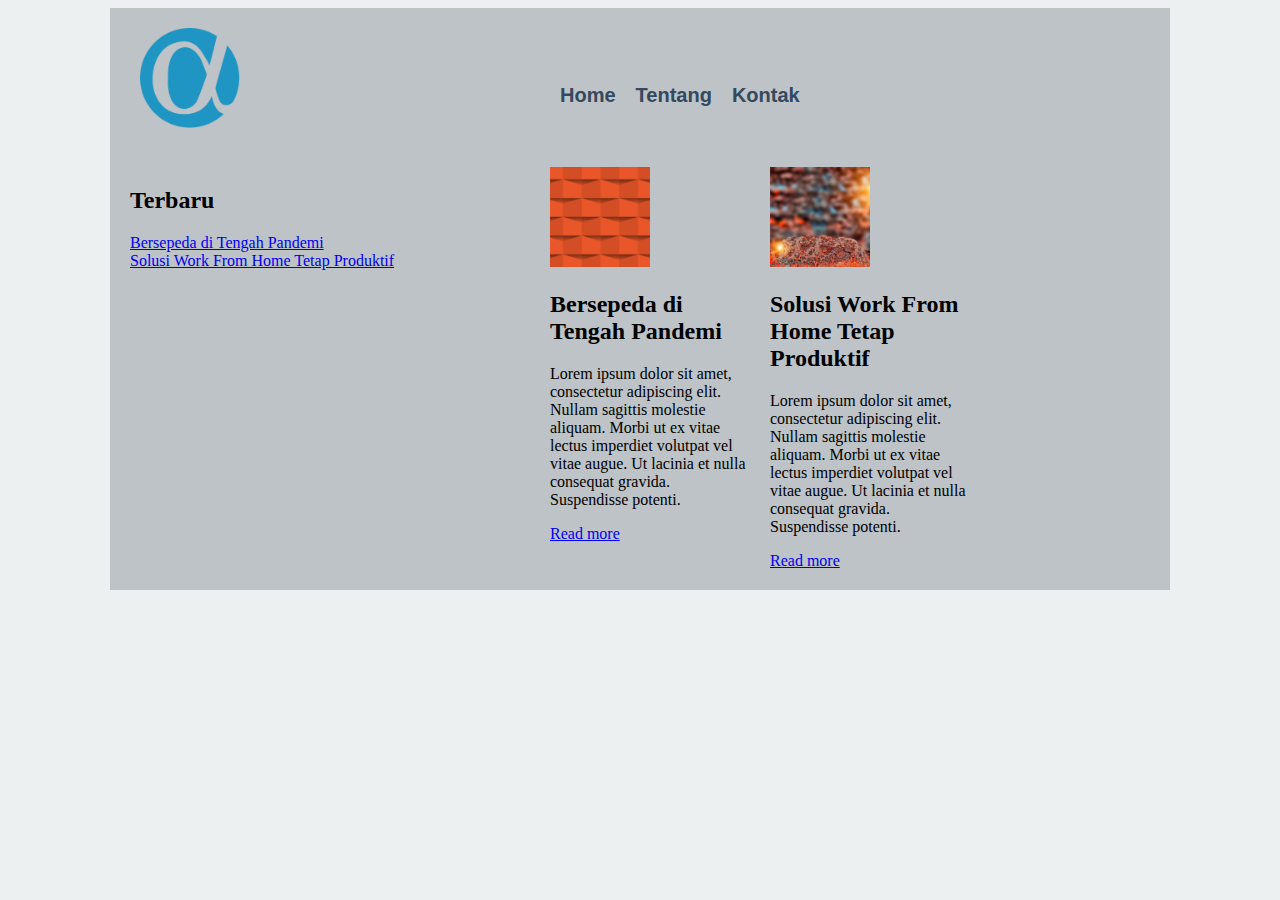
<file: index.html>
<!DOCTYPE html>
<html lang="en">
  <head>
    <meta charset="UTF-8" />
    <meta http-equiv="X-UA-Compatible" content="IE=edge" />
    <meta name="viewport" content="width=device-width, initial-scale=1.0" />
    <title>Wrapper dan Container</title>
    <link rel="stylesheet" href="style.css" />
  </head>

  <body>
    <div id="header" class="wrapper">
      <div class="container">
        <div id="logo">
          <img src="logo.png" alt="" />
        </div>

        <div id="menu">
          <ul>
            <li><a href="index.html">Home</a></li>
            <li><a href="tentang.html">Tentang</a></li>
            <li><a href="kontak.html">Kontak</a></li>
          </ul>
        </div>

        <div class="clear"></div>
      </div>
    </div>

    <div class="wrapper">
      <div class="container">
        <div class="sidebar">
          <div class="recent-article">
            <h2>Terbaru</h2>
            <ul>
              <li>
                <a href="bersepeda-di-tengah-pandemi.html"
                  >Bersepeda di Tengah Pandemi</a
                >
              </li>
              <li>
                <a href="solusi-work-from-home-tetap-produktif.html"
                  >Solusi Work From Home Tetap Produktif</a
                >
              </li>
            </ul>
          </div>
        </div>

        <div class="content">
          <div class="blog-content">
            <div class="image-box">
              <img src="gambar.png" alt="" />
            </div>

            <div class="text-box">
              <h2>Bersepeda di Tengah Pandemi</h2>
              <p>
                Lorem ipsum dolor sit amet, consectetur adipiscing elit. Nullam
                sagittis molestie aliquam. Morbi ut ex vitae lectus imperdiet
                volutpat vel vitae augue. Ut lacinia et nulla consequat gravida.
                Suspendisse potenti. <br />
              </p>
              <a href="bersepeda-di-tengah-pandemi.html">Read more</a>
            </div>
          </div>

          <div class="blog-content">
            <div class="image-box">
              <img src="gambar2.jpg" alt="" />
            </div>

            <div class="text-box">
              <h2>Solusi Work From Home Tetap Produktif</h2>
              <p>
                Lorem ipsum dolor sit amet, consectetur adipiscing elit. Nullam
                sagittis molestie aliquam. Morbi ut ex vitae lectus imperdiet
                volutpat vel vitae augue. Ut lacinia et nulla consequat gravida.
                Suspendisse potenti. <br />
              </p>
              <a href="solusi-work-from-home-tetap-produktif.html">Read more</a>
            </div>
          </div>
        </div>

        <div class="clear"></div>
      </div>
    </div>
  </body>
</html>
</file>
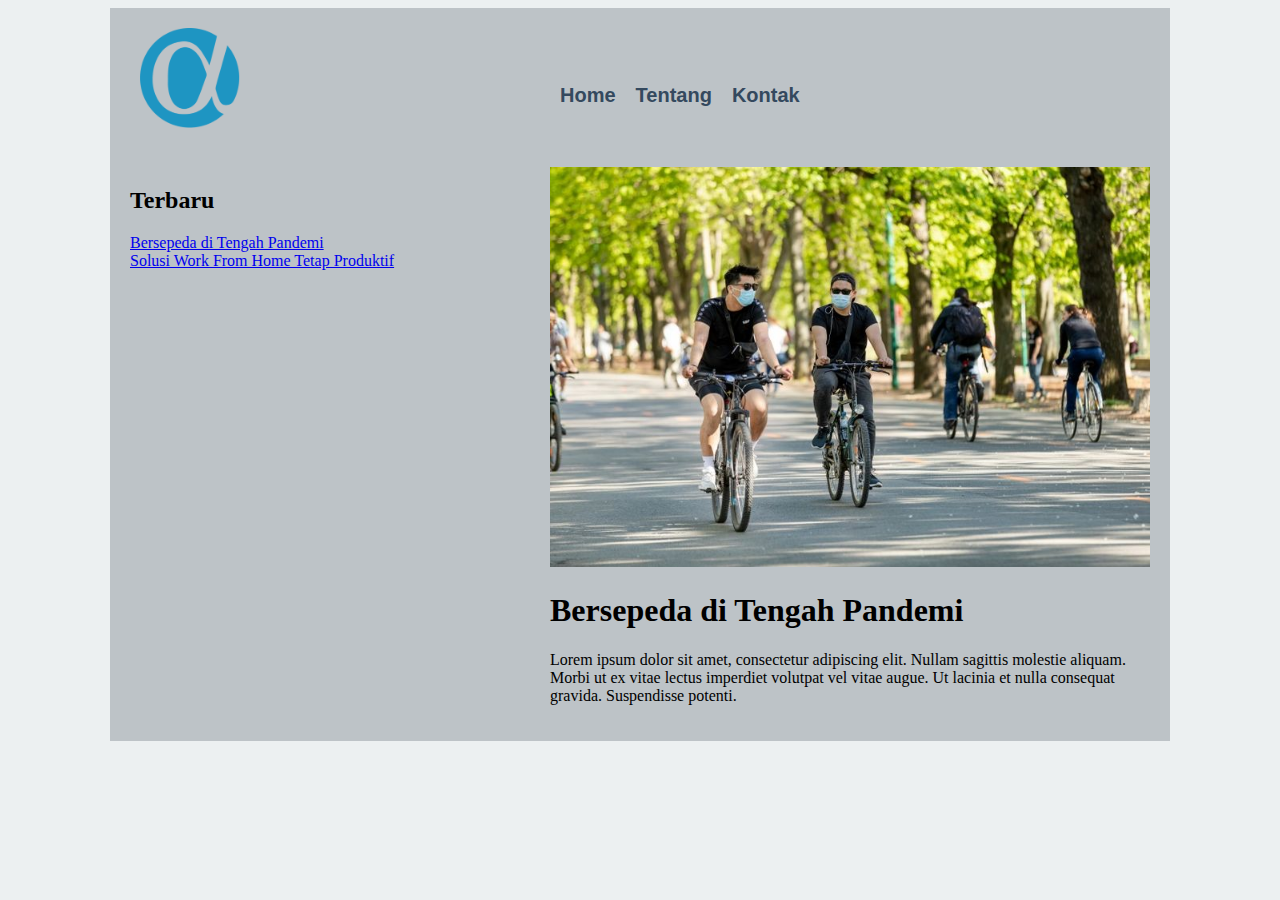
<file: bersepeda-di-tengah-pandemi.html>
<!DOCTYPE html>
<html lang="en">
  <head>
    <meta charset="UTF-8" />
    <meta http-equiv="X-UA-Compatible" content="IE=edge" />
    <meta name="viewport" content="width=device-width, initial-scale=1.0" />
    <title>Solusi WFH Tetap Produktif</title>
    <link rel="stylesheet" href="style.css" />
  </head>

  <body>
    <div id="header" class="wrapper">
      <div class="container">
        <div id="logo">
          <img src="logo.png" alt="" />
        </div>

        <div id="menu">
          <ul>
            <li><a href="index.html">Home</a></li>
            <li><a href="tentang.html">Tentang</a></li>
            <li><a href="kontak.html">Kontak</a></li>
          </ul>
        </div>

        <div class="clear"></div>
      </div>
    </div>

    <div class="wrapper">
      <div class="container">
        <div class="sidebar">
          <div class="recent-article">
            <h2>Terbaru</h2>
            <ul>
              <li>
                <a href="bersepeda-di-tengah-pandemi.html"
                  >Bersepeda di Tengah Pandemi</a
                >
              </li>
              <li>
                <a href="solusi-work-from-home-tetap-produktif.html"
                  >Solusi Work From Home Tetap Produktif</a
                >
              </li>
            </ul>
          </div>
        </div>

        <div class="content">
          <div class="blog-single">
            <div class="image-box">
              <img src="bersepeda.jpg" alt="" />
            </div>

            <div class="text-box">
              <h1>Bersepeda di Tengah Pandemi</h1>
              <p>
                Lorem ipsum dolor sit amet, consectetur adipiscing elit. Nullam
                sagittis molestie aliquam. Morbi ut ex vitae lectus imperdiet
                volutpat vel vitae augue. Ut lacinia et nulla consequat gravida.
                Suspendisse potenti.
              </p>
            </div>
          </div>
        </div>

        <div class="clear"></div>
      </div>
    </div>
  </body>
</html>
</file>
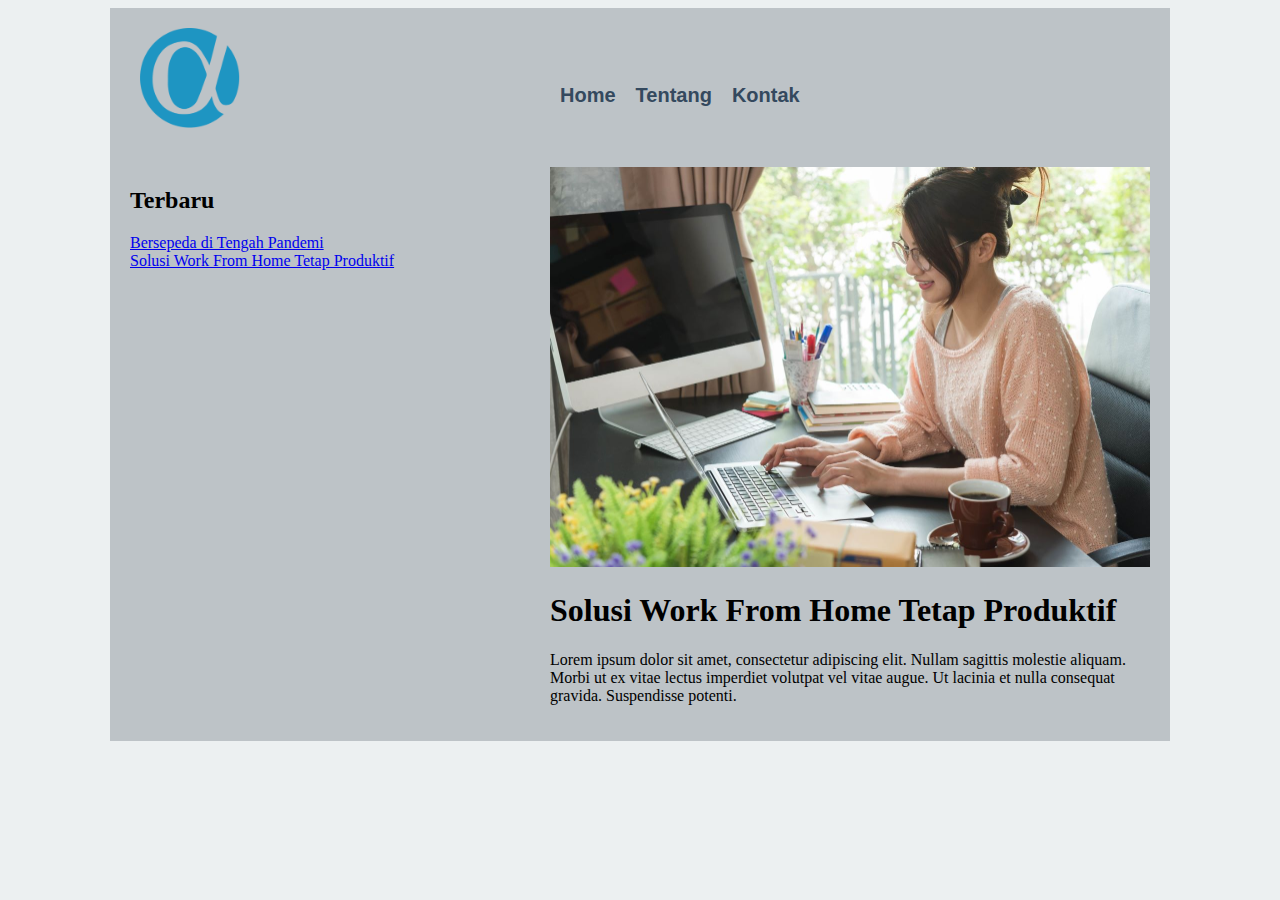
<file: solusi-work-from-home-tetap-produktif.html>
<!DOCTYPE html>
<html lang="en">
  <head>
    <meta charset="UTF-8" />
    <meta http-equiv="X-UA-Compatible" content="IE=edge" />
    <meta name="viewport" content="width=device-width, initial-scale=1.0" />
    <title>Solusi WFH Tetap Produktif</title>
    <link rel="stylesheet" href="style.css" />
  </head>

  <body>
    <div id="header" class="wrapper">
      <div class="container">
        <div id="logo">
          <img src="logo.png" alt="" />
        </div>

        <div id="menu">
          <ul>
            <li><a href="index.html">Home</a></li>
            <li><a href="tentang.html">Tentang</a></li>
            <li><a href="kontak.html">Kontak</a></li>
          </ul>
        </div>

        <div class="clear"></div>
      </div>
    </div>

    <div class="wrapper">
      <div class="container">
        <div class="sidebar">
          <div class="recent-article">
            <h2>Terbaru</h2>
            <ul>
              <li>
                <a href="bersepeda-di-tengah-pandemi.html"
                  >Bersepeda di Tengah Pandemi</a
                >
              </li>
              <li>
                <a href="solusi-work-from-home-tetap-produktif.html"
                  >Solusi Work From Home Tetap Produktif</a
                >
              </li>
            </ul>
          </div>
        </div>

        <div class="content">
          <div class="blog-single">
            <div class="image-box">
              <img src="wfh.jpg" alt="" />
            </div>

            <div class="text-box">
              <h1>Solusi Work From Home Tetap Produktif</h1>
              <p>
                Lorem ipsum dolor sit amet, consectetur adipiscing elit. Nullam
                sagittis molestie aliquam. Morbi ut ex vitae lectus imperdiet
                volutpat vel vitae augue. Ut lacinia et nulla consequat gravida.
                Suspendisse potenti. <br />
              </p>
            </div>
          </div>
        </div>

        <div class="clear"></div>
      </div>
    </div>
  </body>
</html>
</file>
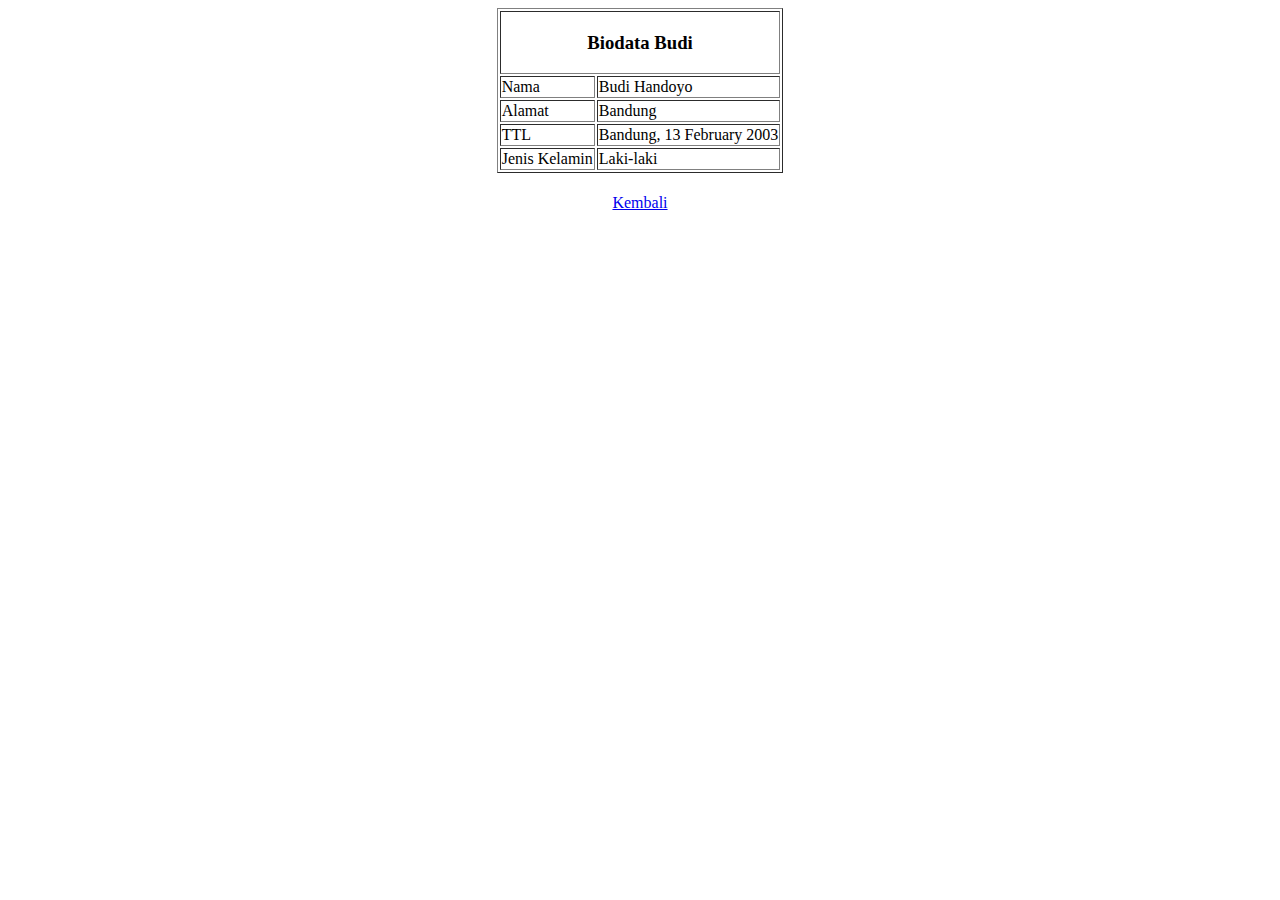
<file: tugas-bab3/bio_budi.html>
<!DOCTYPE html>
<html lang="en">
  <head>
    <meta charset="UTF-8" />
    <meta http-equiv="X-UA-Compatible" content="IE=edge" />
    <meta name="viewport" content="width=device-width, initial-scale=1.0" />
    <title>Biodata Budi</title>
  </head>
  <body>
    <table border="1" align="center">
      <tr>
        <th colspan="2">
          <h3><strong>Biodata Budi</strong></h3>
        </th>
      </tr>

      <tr>
        <td>Nama</td>
        <td>Budi Handoyo</td>
      </tr>

      <tr>
        <td>Alamat</td>
        <td>Bandung</td>
      </tr>

      <tr>
        <td>TTL</td>
        <td>Bandung, 13 February 2003</td>
      </tr>

      <tr>
        <td>Jenis Kelamin</td>
        <td>Laki-laki</td>
      </tr>
    </table>

    <br />
    <table align="center">
      <tr>
        <td colspan="2"><a href="belajar_css.html">Kembali</a></td>
      </tr>
    </table>
  </body>
</html>
</file>
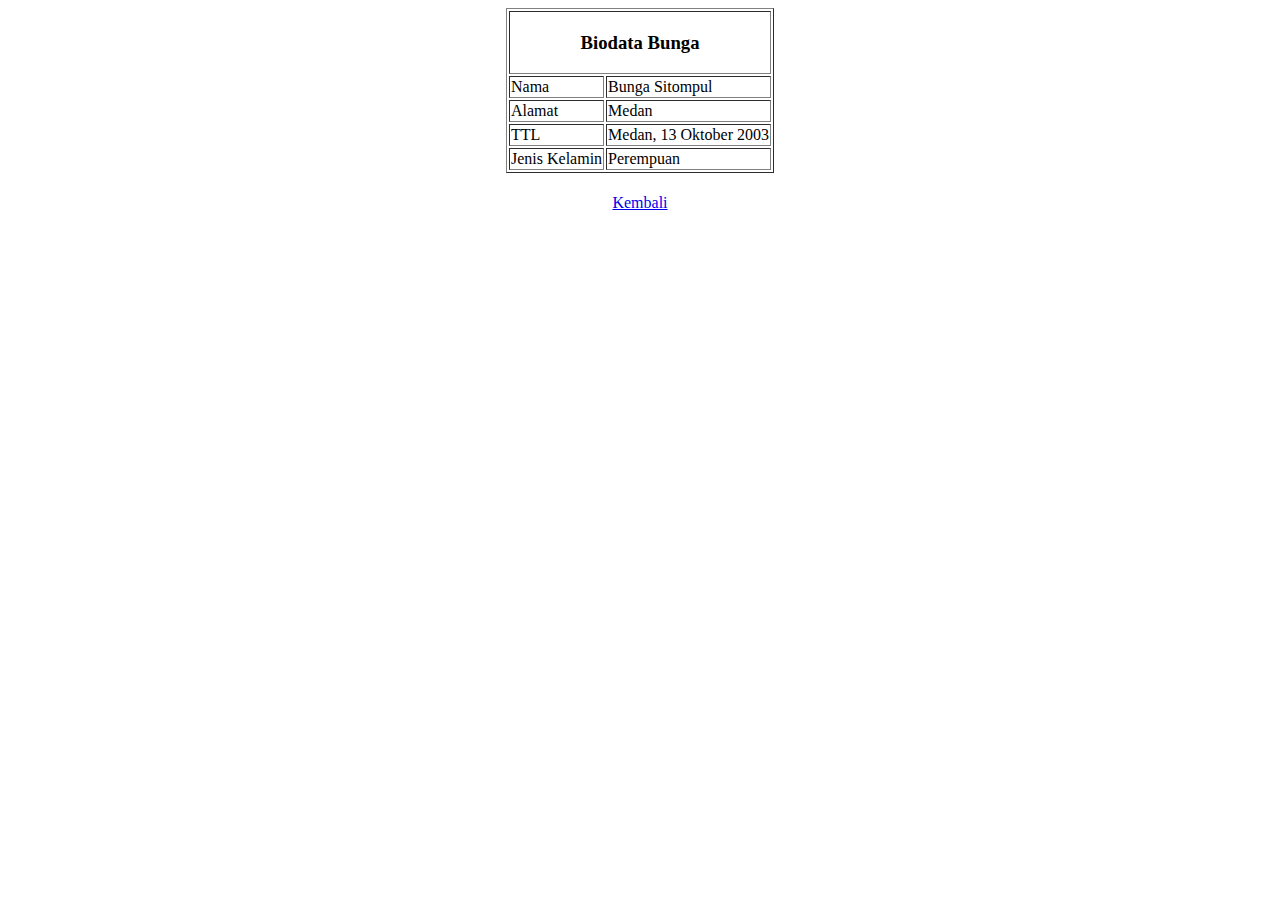
<file: tugas-bab3/bio_bunga.html>
<!DOCTYPE html>
<html lang="en">
  <head>
    <meta charset="UTF-8" />
    <meta http-equiv="X-UA-Compatible" content="IE=edge" />
    <meta name="viewport" content="width=device-width, initial-scale=1.0" />
    <title>Biodata Bunga</title>
  </head>
  <body>
    <table border="1" align="center">
      <tr>
        <th colspan="2">
          <h3><strong>Biodata Bunga</strong></h3>
        </th>
      </tr>

      <tr>
        <td>Nama</td>
        <td>Bunga Sitompul</td>
      </tr>

      <tr>
        <td>Alamat</td>
        <td>Medan</td>
      </tr>

      <tr>
        <td>TTL</td>
        <td>Medan, 13 Oktober 2003</td>
      </tr>

      <tr>
        <td>Jenis Kelamin</td>
        <td>Perempuan</td>
      </tr>
    </table>

    <br />
    <table align="center">
      <tr>
        <td colspan="2"><a href="belajar_css.html">Kembali</a></td>
      </tr>
    </table>
  </body>
</html>
</file>
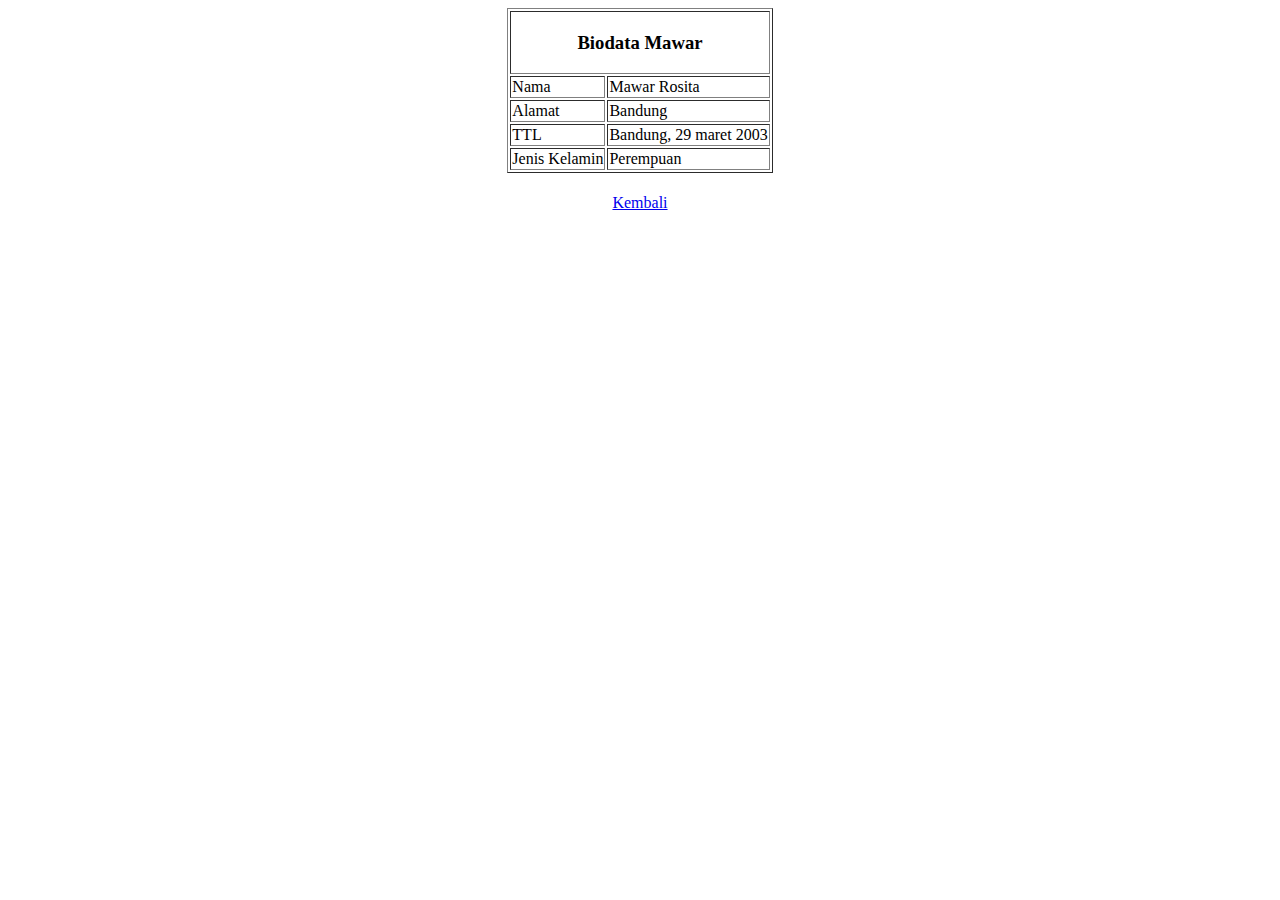
<file: tugas-bab3/bio_mawar.html>
<!DOCTYPE html>
<html lang="en">
  <head>
    <meta charset="UTF-8" />
    <meta http-equiv="X-UA-Compatible" content="IE=edge" />
    <meta name="viewport" content="width=device-width, initial-scale=1.0" />
    <title>Biodata Mawar</title>
  </head>
  <body>
    <table border="1" align="center">
      <tr>
        <th colspan="2">
          <h3><strong>Biodata Mawar</strong></h3>
        </th>
      </tr>

      <tr>
        <td>Nama</td>
        <td>Mawar Rosita</td>
      </tr>

      <tr>
        <td>Alamat</td>
        <td>Bandung</td>
      </tr>

      <tr>
        <td>TTL</td>
        <td>Bandung, 29 maret 2003</td>
      </tr>

      <tr>
        <td>Jenis Kelamin</td>
        <td>Perempuan</td>
      </tr>
    </table>
    <br />
    <table align="center">
      <tr>
        <td colspan="2"><a href="belajar_css.html">Kembali</a></td>
      </tr>
    </table>
  </body>
</html>
</file>
<file: style.css>
body {
  /* bg halaman web */
  background-color: #ecf0f1;
}

.wrapper {
}

.container {
  width: 1040px;
  margin: auto;
  padding-right: 10px;
  padding-left: 10px;
  background-color: #bdc3c7;
}

.sidebar {
  width: 400px;
  float: left;
}

.content {
  width: 600px;
  float: right;
  padding-right: 20px;
}

.clear {
  clear: both;
}

#logo {
  float: left;
  width: 200px;
  height: auto;
  padding: 20px;
}

#logo img {
  max-width: 50%;
  height: auto;
}

#menu {
  padding-top: 60px;
  padding-bottom: 60px;
  float: right;
  width: 650px;
}

#menu li {
  float: left;
  list-style: none;
  margin-left: 10px;
  margin-right: 10px;
}

#menu li a {
  font-family: Verdana, Geneva, Tahoma, sans-serif;
  color: #34495e;
  font-size: 20px;
  font-weight: bold;
  text-decoration: none;
}

.blog-content {
  float: left;
  max-width: 200px;
  margin-right: 10px;
  margin-left: 10px;
  margin-bottom: 20px;
}

.blog-content img {
  width: 100px;
  height: 100px;
  object-fit: cover;
}

.recent-article {
  padding-right: 10px;
  padding-left: 10px;
}

.recent-article ul {
  padding: 0;
  margin: 0;
  list-style: none;
}

.blog-single {
  float: left;
  max-width: 720px;
  margin-right: 10px;
  margin-left: 10px;
  margin-bottom: 20px;
}

.blog-single img {
  width: 600px;
  height: 400px;
  object-fit: cover;
}
</file>
